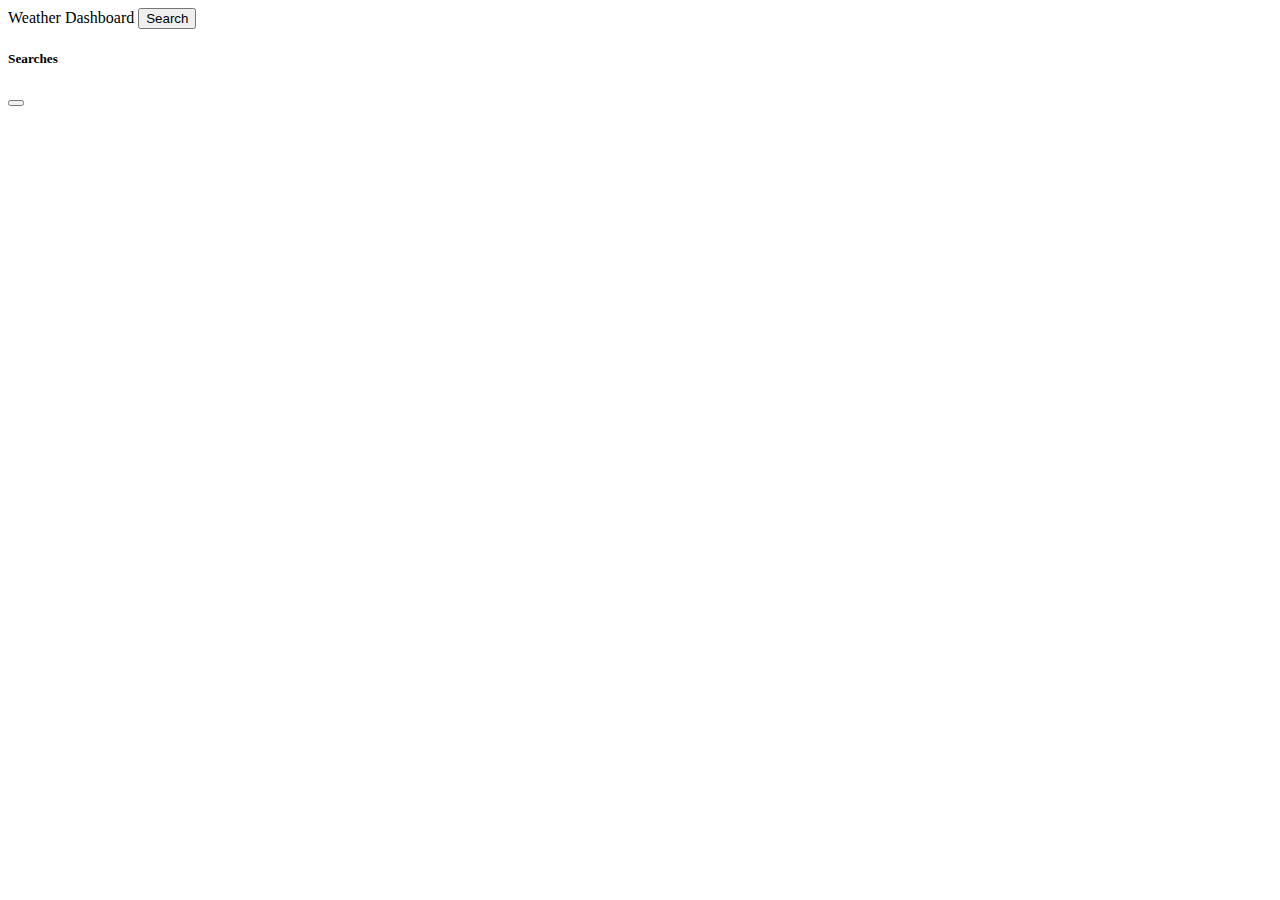
<file: index.html>
<!DOCTYPE html>
<html lang="en">
<head>
    <meta charset="UTF-8" />
    <meta name="viewport" content="width=device-width, initial-scale=1, shrink-to-fit=no">
    <meta http-equiv="X-UA-Compatible" content="ie=edge" />
    <title>Weather Forecast</title>
    <!-- CSS Libraries -->
    <!-- Bootstrap -->
    <!-- Bootstrap Stylesheet -->
    <link rel="stylesheet" type="text/css" href="https://cdn.jsdelivr.net/npm/bootstrap@5.1.3/dist/css/bootstrap.min.css" integrity="sha384-1BmE4kWBq78iYhFldvKuhfTAU6auU8tT94WrHftjDbrCEXSU1oBoqyl2QvZ6jIW3" crossorigin="anonymous">

    <!-- Mapbox -->
    <link rel="stylesheet" type="text/css" href="https://api.mapbox.com/mapbox-gl-js/v2.6.1/mapbox-gl.css">
    <link rel="stylesheet" type="text/css" href="https://api.mapbox.com/mapbox-gl-js/plugins/mapbox-gl-geocoder/v4.7.2/mapbox-gl-geocoder.css">

    <!-- Custom -->
    <link rel="stylesheet" type="text/css" href="./assets/styles/main.css" />
</head>
<body>
    <header>
        <nav class="navbar navbar-dark bg-dark">
            <div class="container-fluid">
                <span class="navbar-brand mb-0 h1 align-self-center">Weather Dashboard</span>
                <button class="btn btn-success" data-bs-target="#searches" data-bs-toggle="offcanvas"><i class="bi bi-search"></i> Search</button>
            </div>
        </nav>
    </header>
    <main class="container mt-3">
        <section class="row" id="forecast">
            <article class="col-12 today">
            </article>
            <article class="col tomorrow"></article>
            <article class="col day-3"></article>
            <article class="col day-4"></article>
            <article class="col day-5"></article>
            <article class="col day-6"></article>
        </section>
    </main>
    <section class="offcanvas offcanvas-end" tabindex="-1" id="searches" aria-labelledby="offcanvasSearches">
        <div class="offcanvas-header">
            <h5 id="offcanvasSearches">Searches</h5>
            <button type="button" class="btn-close text-reset" data-bs-dismiss="offcanvas" aria-label="Close"></button>
        </div>
        <aside class="offcanvas-body">
            <div id="geo-location"></div>
            <div id="search-container" class="row mt-2"></div>
        </aside>
    </section>

        <!-- JavaScript Libraries -->
        <!-- Bootstrap JavaScript -->
        <script src="https://cdn.jsdelivr.net/npm/bootstrap@5.1.3/dist/js/bootstrap.bundle.min.js" integrity="sha384-ka7Sk0Gln4gmtz2MlQnikT1wXgYsOg+OMhuP+IlRH9sENBO0LRn5q+8nbTov4+1p" crossorigin="anonymous"></script>

        <!-- Mapbox -->
        <script src="https://api.mapbox.com/mapbox-gl-js/v2.6.1/mapbox-gl.js"></script>
        <script src="https://api.mapbox.com/mapbox-gl-js/plugins/mapbox-gl-geocoder/v4.7.2/mapbox-gl-geocoder.min.js"></script>

        <!-- Custom -->
        <script src="./assets/js/mapbox.js"></script>
        <script src="./assets/js/forecast.js"></script>
        <script src="./assets/js/search.js"></script>
        <script src="./assets/js/main.js"></script>
    </body>
</html>
</file>
<file: assets/styles/main.css>
#geo-location {
    display: flex;
}

#geo-location > div {
    flex: 1 1 100%;
}

[data-bs-toggle="tooltip"] {
    cursor: pointer;
}
</file>
